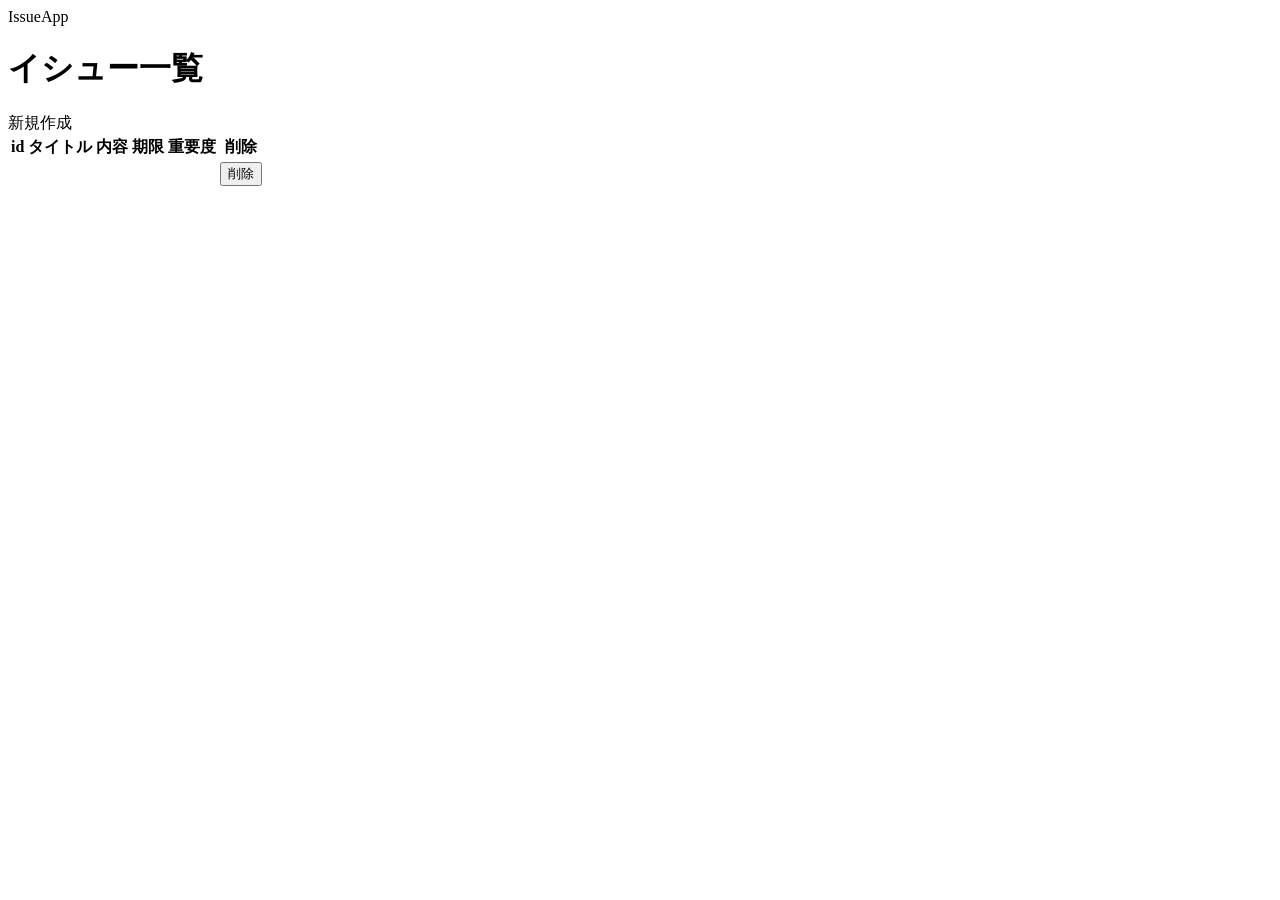
<file: src/main/resources/templates/index.html>
<!DOCTYPE html>
<html xmlns:th="http://www.thymeleaf.org">
<head>
    <meta charset="UTF-8">
    <link th:href="@{/css/style.css}" rel="stylesheet" type="text/css">
    <title>IssueApp</title>
</head>

<body>
<header>
    <a th:href="@{/}">IssueApp</a>
</header>

<div class="page-title">
    <h1>イシュー一覧</h1>
</div>

<div class="create-link">
    <a th:href="@{/issueForm}">新規作成</a>
</div>

<table class="issue-table">
    <tr>
        <th>id</th>
        <th>タイトル</th>
        <th>内容</th>
        <th>期限</th>
        <th>重要度</th>
        <th class="header-delete">削除</th>
    </tr>
    <form method="post">
        <tr th:each="issue:${issueList}">
            <td th:text="${issue.getId()}"></td>
            <td><a th:text="${issue.getTitle()}" th:href="@{/issues/{id}(id=${issue.getId()})}"></a></td>
            <td th:text="${issue.getContent()}"></td>
            <td th:text="${issue.getPeriod()}"></td>
            <td th:text="${issue.getImportance()}"></td>
            <td><button type="submit" th:formaction="@{/issues/{id}/delete(id=${issue.getId()})}">削除</button></td>
        </tr>
    </form>
</table>

</body>
</html>
</file>
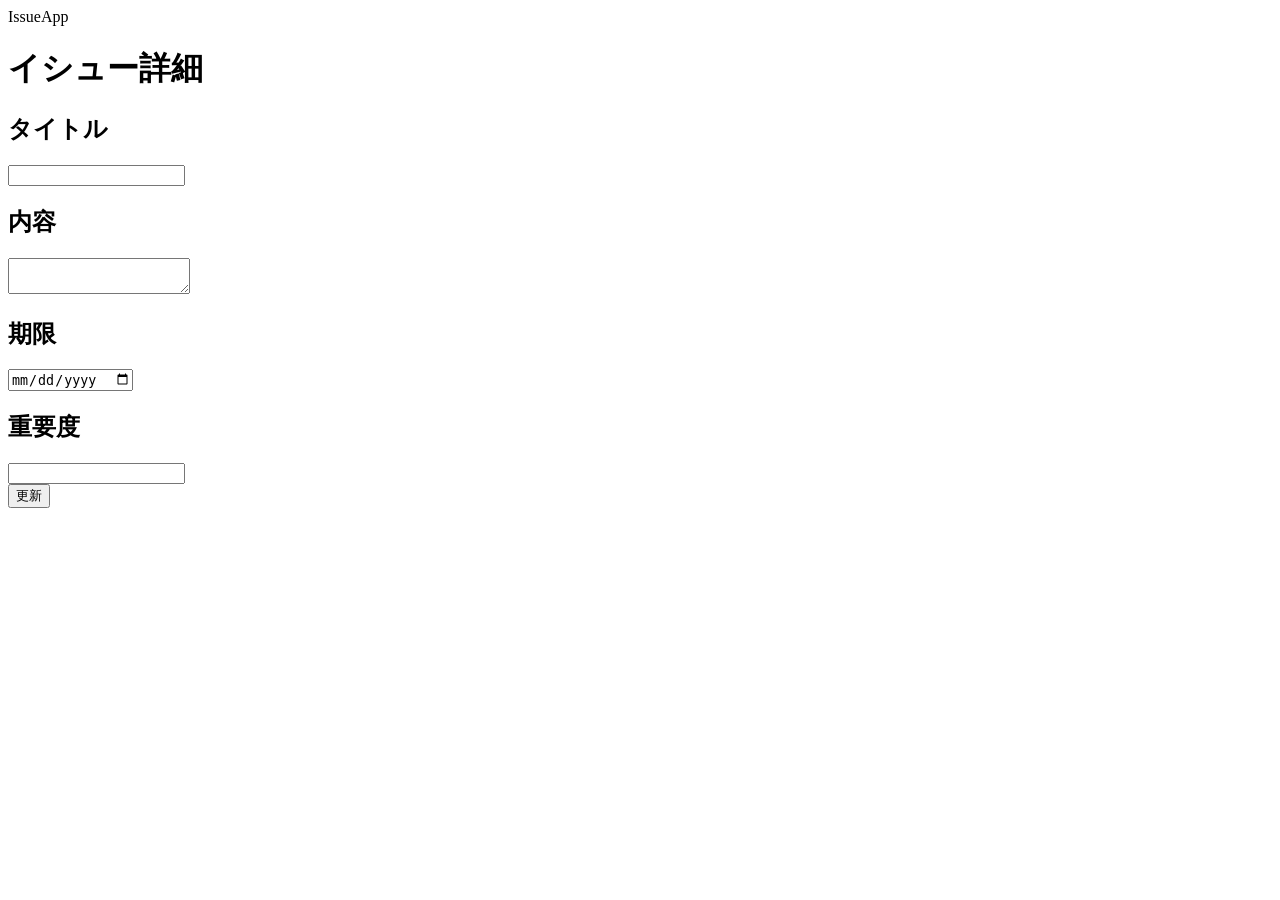
<file: src/main/resources/templates/detail.html>
<!DOCTYPE html>
<html xmlns:th="http://www.thymeleaf.org">
<head>
    <meta charset="UTF-8">
    <link th:href="@{/css/style.css}" rel="stylesheet" type="text/css">
    <title>イシュー詳細</title>
</head>
<body>

<header>
    <a th:href="@{/}">IssueApp</a>
</header>

<div class="page-title">
    <h1>イシュー詳細</h1>
</div>

<div class="form">
    <form action="#" th:action="@{/issues/{issueId}/update(issueId=${issue.getId()})}" th:method="post" th:object="${issue}">
        <div class="form_title">
            <h2>タイトル</h2>
            <input type="text" id="title" th:field="*{title}">
        </div>
        <div class="form_content">
            <h2>内容</h2>
            <textarea id="content" th:field="*{content}"></textarea>
        </div>

        <div class="form_period">
            <h2>期限</h2>
            <input type="date" id="period" th:field="*{period}">
        </div>

        <div class="form_importance">
            <h2>重要度</h2>
            <input type="text" id="importance" th:field="*{importance}">
        </div>

        <div class="form_submit">
            <button type="submit">更新</button>
        </div>
    </form>
</div>

</body>
</html>
</file>
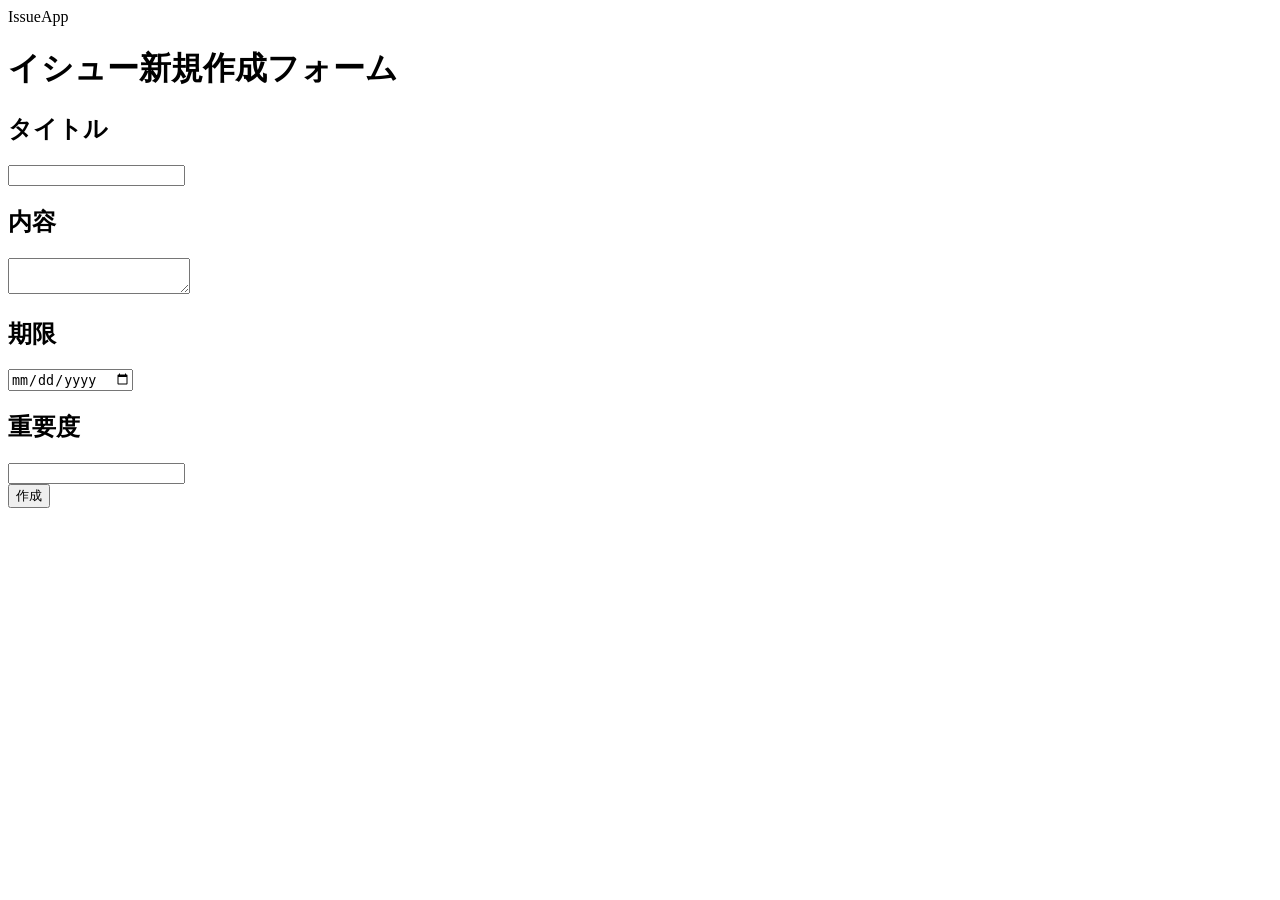
<file: src/main/resources/templates/issueForm.html>
<!DOCTYPE html>
<html xmlns:th="http://www.thymeleaf.org">
<head>
    <meta charset="UTF-8">
    <link th:href="@{/css/style.css}" rel="stylesheet" type="text/css">
    <title>イシュー新規作成</title>
</head>
<body>

<header>
    <a th:href="@{/}">IssueApp</a>
</header>

<div class="page-title">
    <h1>イシュー新規作成フォーム</h1>
</div>

<div class="form">
    <form action="#" th:action="@{/issues}" th:method="post" th:object="${issueForm}">
        <div class="form_title">
            <h2 class="column-title">タイトル</h2>
            <input type="text" id="title" th:field="*{title}">
        </div>
        <div class="form_content">
            <h2 class="column-title">内容</h2>
            <textarea id="content" th:field="*{content}"></textarea>
        </div>

        <div class="form_period">
            <h2 class="column-title">期限</h2>
            <input type="date" id="period" th:field="*{period}">
        </div>

        <div class="form_importance">
            <h2 class="column-title">重要度</h2>
            <input type="text" id="importance" th:field="*{importance}">
        </div>

        <div class="form_submit">
            <button type="submit">作成</button>
        </div>
    </form>
</div>
</body>
</html>
</file>
